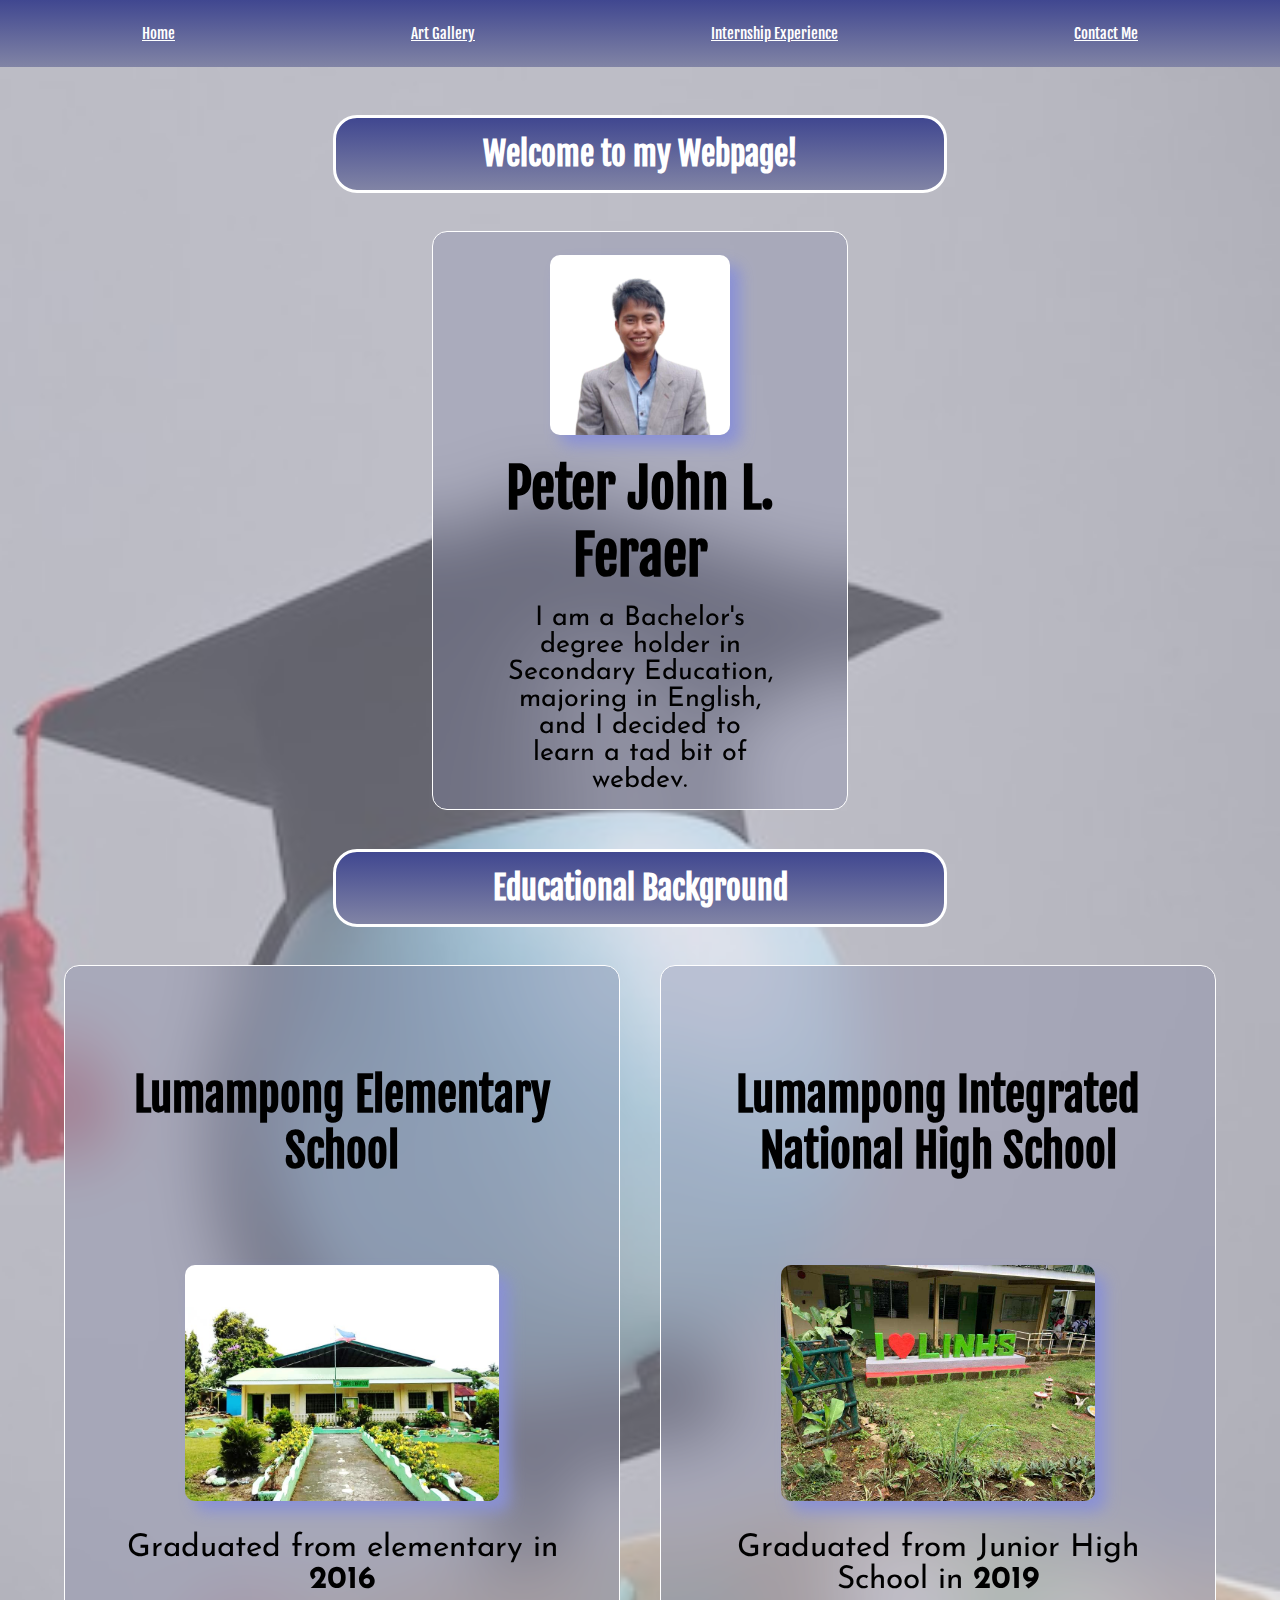
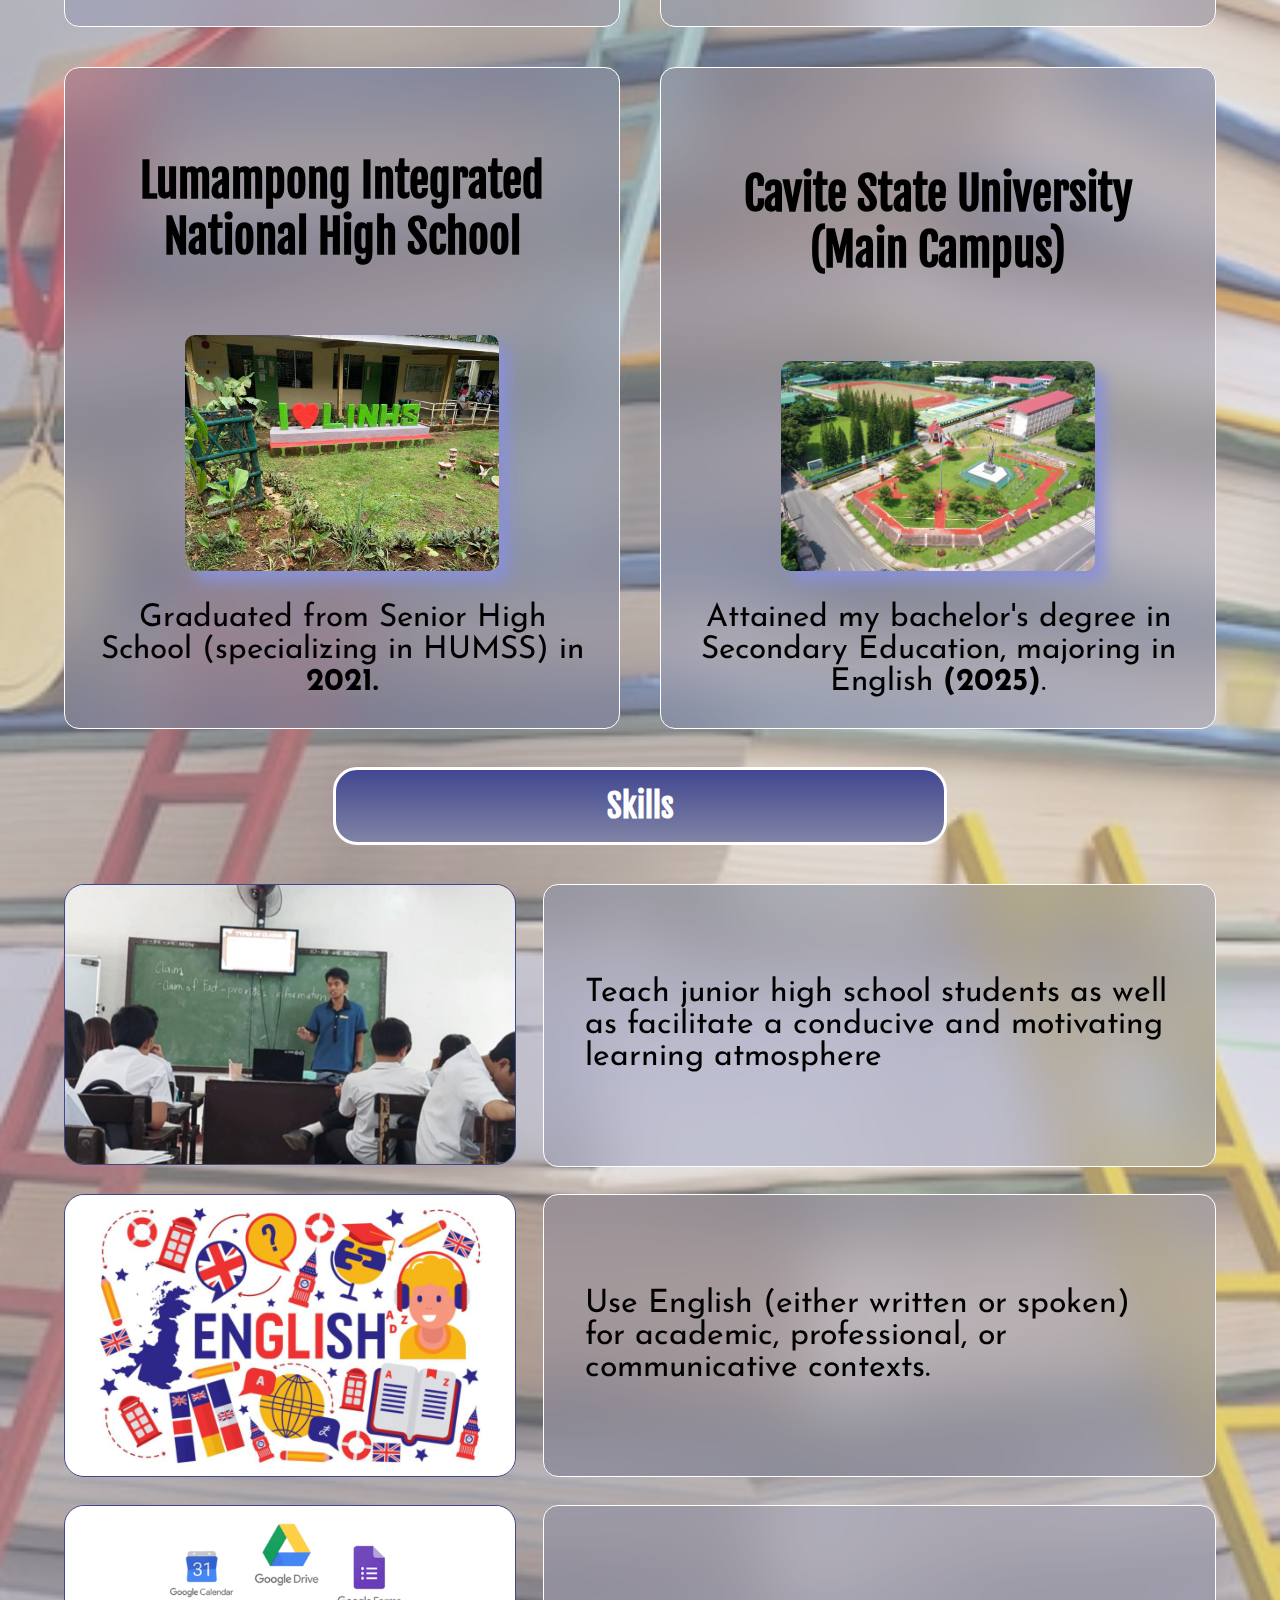
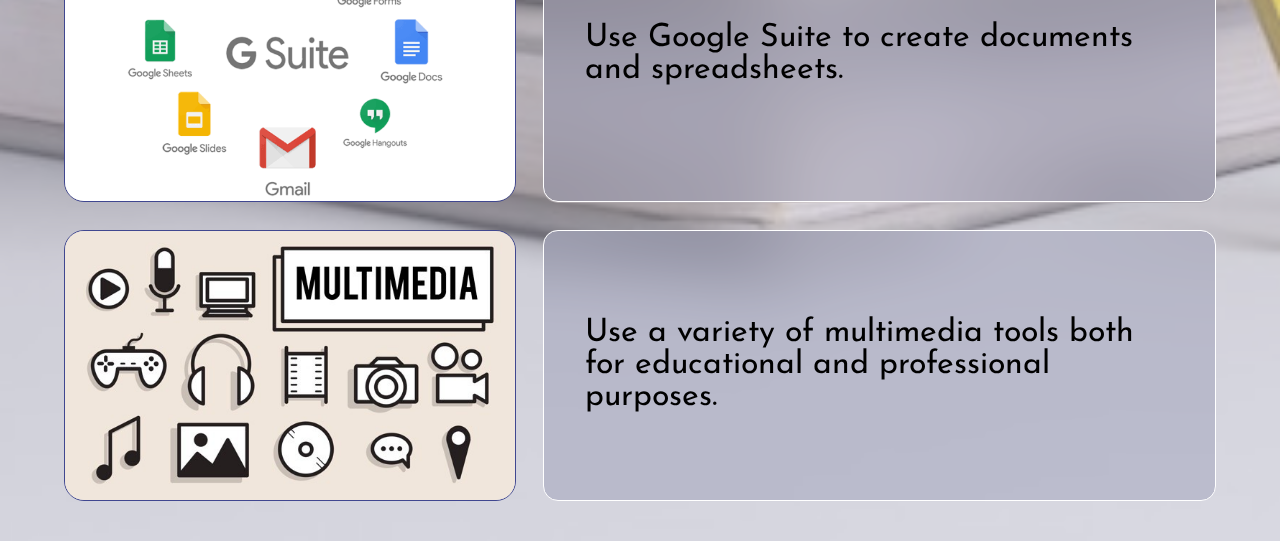
<file: index.html>
<!DOCTYPE html>
<html lang="en">
<head>
  <meta charset="UTF-8">
  <meta http-equiv="X-UA-Compatible" content="IE=Edge">
  <meta name="viewport" content="width=device-width, initial-scale=1.0">
  <title>Online Portfolio (Revised)</title>
  <link rel="stylesheet" href="style.css">
  <link rel="preconnect" href="https://fonts.googleapis.com">
  <link rel="preconnect" href="https://fonts.gstatic.com" crossorigin>
  <link href="https://fonts.googleapis.com/css2?family=Fjalla+One&family=Josefin+Sans:ital,wght@0,100..700;1,100..700&display=swap" rel="stylesheet">
</head>
<body>
  <header>
    <nav>
      <ul>
        <li><a href="index.html">Home</a></li>
        <li><a href="art-gallery/art-gallery.html">Art Gallery</a></li>
        <li><a href="internship/internship.html">Internship Experience</a></li>
        <li><a href="contact-page/contact-me.html">Contact Me</a></li>
    </ul>
    </nav>
  </header>
    <h1 class="headings">Welcome to my Webpage!</h1>
    <div class="prof_container">
      <div class="profile">
        <img src="my_pic.png">
        <h3>Peter John L. Feraer</h3>
        <p>I am a Bachelor's degree holder in Secondary Education, majoring in English, and I decided to learn a tad bit of webdev.</p>
      </div>
    </div>
    <h1 class="headings">Educational Background</h1>
    <div class="educbg">
      <div class="elem">
        <h1>Lumampong Elementary School</h1>
        <img src="school-pics/les.jpg">
        <p>Graduated from elementary in <b>2016</b></p>
      </div>
      <div class="jhs">
        <h1>Lumampong Integrated National High School</h1>
        <img src="school-pics/linhs.jpeg">
        <p>Graduated from Junior High School in <b>2019</b></p>
      </div>
      <div class="shs">
        <h1>Lumampong Integrated National High School</h1>
        <img src="school-pics/linhs.jpeg">
        <p>Graduated from Senior High School (specializing in HUMSS) in <b>2021.</b></p>
      </div>
      <div class="college">
        <h1>Cavite State University (Main Campus)</h1>
        <img src="school-pics/cvsu_main.jpg">
        <p>Attained my bachelor's degree in Secondary Education, majoring in English <b>(2025)</b>.</p>
      </div>
    </div>
    <h1 class="headings">Skills</h1>
    <div class="skills">
      <img src="skills/teaching_skill.jpg">
      <p class="skill-desc">Teach junior high school students as well as facilitate a conducive and motivating learning atmosphere</p>
      <img src="skills/english_skill.jpg">
      <p class="skill-desc">Use English (either written or spoken) for academic, professional, or communicative contexts.</p>
      <img src="skills/gsuite_skill.png">
      <p class="skill-desc">Use Google Suite to create documents and spreadsheets.</p>
      <img src="skills/multimedia_skill.jpeg">
      <p class="skill-desc">Use a variety of multimedia tools both for educational and professional purposes.</p>
    </div>
</body>
</html>
</file>
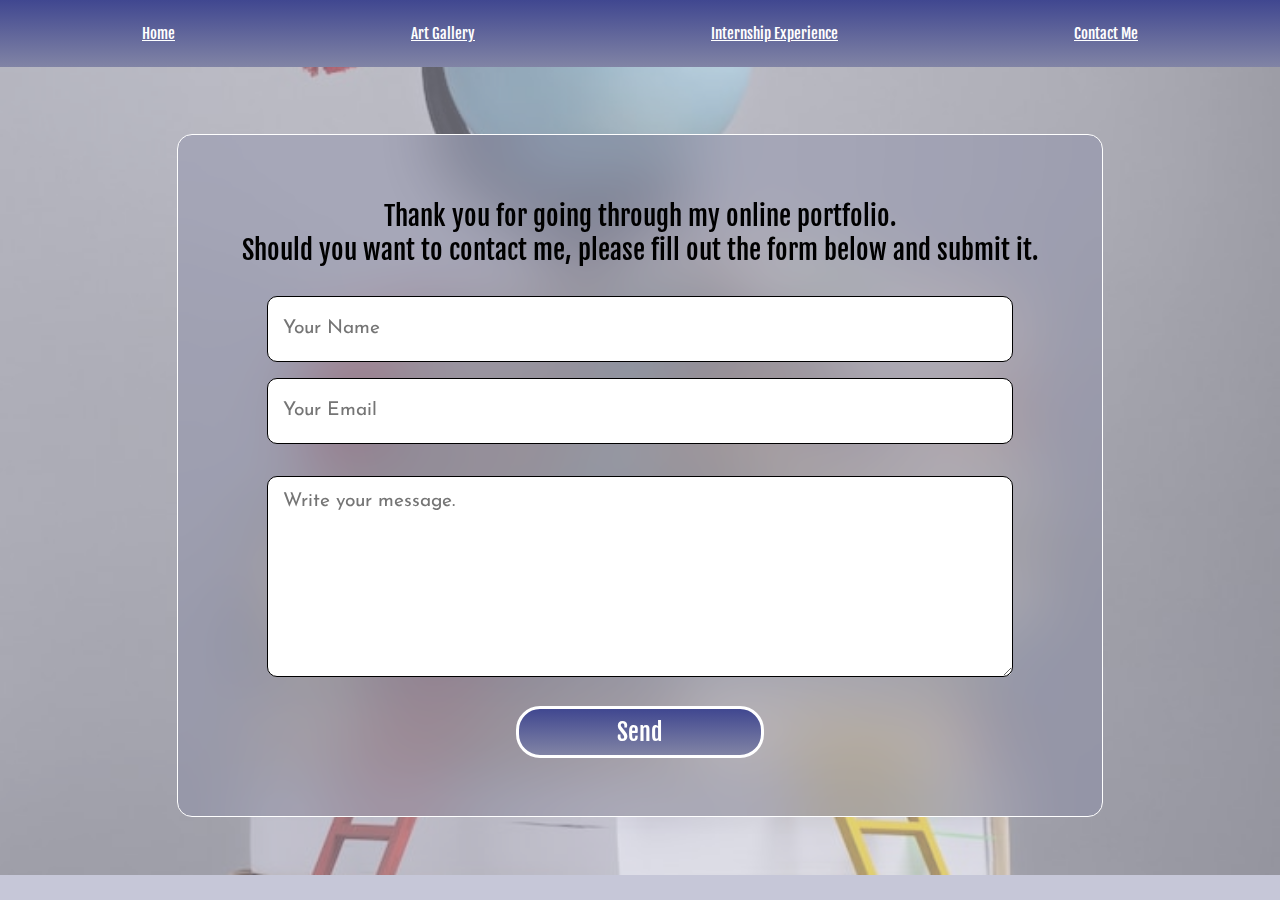
<file: contact-page/contact-me.html>
<!DOCTYPE html>
<html lang="en">
<head>
  <meta charset="UTF-8">
  <meta http-equiv="X-UA-Compatible" content="IE=Edge">
  <meta name="viewport" content="width=device-width, initial-scale=1">
  <title>Online Portfolio (Revised)</title>
  <link rel="stylesheet" href="contact-me.css">
  <link rel="preconnect" href="https://fonts.googleapis.com">
  <link rel="preconnect" href="https://fonts.gstatic.com" crossorigin>
  <link href="https://fonts.googleapis.com/css2?family=Fjalla+One&family=Josefin+Sans:ital,wght@0,100..700;1,100..700&display=swap" rel="stylesheet">
</head>
<body>
    <header>
    <nav>
      <ul>
        <li><a href="../index.html">Home</a></li>
        <li><a href="../art-gallery/art-gallery.html">Art Gallery</a></li>
        <li><a href="../internship/internship.html">Internship Experience</a></li>
        <li><a href="../contact-page/contact-me.html">Contact Me</a></li>
    </ul>
    </nav>
    </header>
    <main>
    <div class="form-box">
      <div class="badtrip"><p>Thank you for going through my online portfolio.<br>Should you want to contact me, please fill out the form below and submit it.</p></div>
      <form action="https://formspree.io/f/movlzylw" method="post">
        <input type="text" name="name" id="name" placeholder="Your Name" required>
        <input type="text" name="email" id="email" placeholder="Your Email" required>
        <textarea name="message" id="message" placeholder="Write your message."required></textarea>
        <input type="text" name="_gotcha" style="display:none">
        <button type="Submit" id="btn">Send</button>
      </form>
    </div>
    </main>
</body>
</html>
</file>
<file: style.css>
/*body*/
* {
    margin:0;
    padding:0;
}
body {
    font-size: 15pt;
    z-index:1;
    background-color:#C6C7D8;
    position: relative;
    padding-bottom: 2.5rem;
}
body::before {
    content:'';
    position: absolute;
    top:0;
    bottom:0;
    left:0;
    right:0;
    width:100%;
    height: 100%;
    background-image:url("bg/education.jpg");
    background-size:cover;
    background-position: center center;
    opacity:0.5;
    background-repeat: no-repeat;
    z-index:-1;
}

/*navbar*/
nav ul {
    list-style-type:none;
    overflow:hidden;
    display:flex;
    justify-content:space-around;
    text-align:center;
    background: linear-gradient(#404790, #8184A5);
    padding: clamp(24px, 1.5%, 3%);
}
header li {
    font-family: "Fjalla One", sans-serif;
    font-size: clamp(15px, 1.3vh, 35px);
}
ul a {
    color: white;
}
ul a:hover {
    color: #797fdb;
    cursor: pointer;
}
header {
    margin-bottom:3rem;
}

.headings {
    text-align:center;
    font-family: "Fjalla One", sans-serif;
    font-size: clamp(24px, 3.5vh, 35px);
    margin-bottom: 1vh;
    border: solid white 3px;
    background: linear-gradient(#404790, #8184A5);
    width: clamp(24rem, 45%, 60%);
    margin: 3% auto;
    padding: 1rem;
    border-radius: 1.5rem;
    color: white;
}

/*profile div*/
.prof_container {
    display: flex;
    justify-content: center;
    align-items: center;
}
.profile {
    display: flex;
    flex-direction: column;
    justify-content: center;
    align-items: center;
    text-align: center;
    padding: 15px;
    max-width: clamp(24rem, 30%, 45%);
    border: solid white 1px;
    border-radius: 15px;
    background-color: rgba(129, 132, 165, 0.32);
    -webkit-backdrop-filter: blur(35px);
    backdrop-filter: blur(35px);
}
.profile h3 {
    font-family: "Fjalla One", sans-serif;
    font-size: clamp(1.8rem, 6vh, 9vh);
    margin:20px;
}
.profile p {
    margin-left: 15%;
    margin-right: 15%;
    margin-top: -1%;
    text-align: center;
    font-size: clamp(0.7vh, 3vh, 6vh);
    font-family: "Josefin Sans";
}
.profile img {
    width: clamp(100px, 180px, 240px);
    border-radius: 10px;
    margin-top:2%;
    box-shadow: 10px 10px 15px #8A91D6;
}

/*educbg div*/
.educbg {
    display:grid;
    grid-template-rows: 1fr 1fr;
    grid-template-columns: 1fr 1fr;
    gap: 2.5rem;
    margin-left:5%;
    margin-right:5%;
    margin-bottom: 1.5rem;
}
.educbg h1 {
    font-family: "Fjalla One", sans-serif;
    font-size: clamp(2vh, 5vh, 9vh);
    padding: clamp(15px, 30px, 50px);
    margin-bottom: auto;
    margin-top: auto;
}
.educbg img {
    max-width: 60%;
    transition-property: all;
    transition-timing-function: ease-in;
}
.educbg img:hover {
    transform: scale(1.2);
    transition: 0.5s;
}
.elem, .jhs, .shs, .college {
    display: flex;
    flex-direction: column;
    justify-content:center;
    align-items:center;
    text-align: center;
    padding: 15px;
    border:solid white 1px;
    border-radius: 15px;
    backdrop-filter: blur(35px);
    background-color: rgba(129, 132, 165, 0.32);
    -webkit-backdrop-filter: blur(35px);
    height: clamp(25vh, 70vh, 90vh);
}
.educbg img {
    border-radius: 10px;
    box-shadow: 10px 10px 15px #8A91D6;
}
.educbg p {
    padding: 15px;
    font-size: clamp(1.4vh, 3.5vh, 6vh);
    font-family: "Josefin Sans";
    margin-top: 1rem;
}

/*skills div*/
.skills {
    margin-top: 2.5%;
    margin-left: 5%;
    margin-right: 5%;
    display: grid;
    grid-template-rows: 1fr 1fr;
    grid-template-columns: 0.5fr 1fr;
    gap: 1.7rem;
}
.skills img {
    width: clamp(20vh, 50vh, 80vh);
    display: flex;
    justify-content: center;
    align-items: center;
    border: solid #404790 1.5px;
    border-radius: 20px;
}
.skills p {
    display: flex;
    justify-content: center;
    align-items: center;
}
.skill-desc {
    border: solid white 1px;
    border-radius: 15px;
    background-color: rgba(129, 132, 165, 0.32);
    -webkit-backdrop-filter: blur(35px);
    backdrop-filter: blur(35px);
    font-size: clamp(1.4vh, 2rem, 20vh);
    font-family: "Josefin Sans";
    padding: 6%;
}

@media (max-width:500px) {
    nav ul {
        padding: 1rem;
    }
    header li {
        font-size: 12px;
    }
    header {
        margin-bottom:1rem;
    }
    .headings {
        font-size: 20px;
        padding: 0.5rem;
        width: 24rem;
    }
    .profile {
        width: 15rem;
        padding: 10px;
    }
    .profile h3 {
        font-size: 1.6rem;
        margin: 15px;
    }
    .profile p {
        font-size: 1.2rem;
    }
    .profile img {
        width: 8rem;
    }
    .educbg {
        display: flex;
        flex-direction: column;
        justify-content:center;
        align-items:center;
        text-align: center;
    }
    .educbg h1 {
        font-size: 1.6rem;
    }
    .educbg p {
        font-size: 1.2rem;
    }
    .educbg img {
        width: auto;
    }
    .elem, .jhs, .shs, .college {
        padding: 10px;
        height: 45vh;
        width: 20rem;
    }
    .skills {
        display: flex;
        flex-direction: column;
        justify-content:center;
        align-items:center;
        text-align: center;
    }
    .skills p {
        font-size: 1.2rem;
    }
}
</file>
<file: contact-page/contact-me.css>
* {
    margin:0;
    padding:0;
}
body {
    font-size: 15pt;
    z-index:1;
    background-color:#C6C7D8;
    position: relative;
    padding-bottom: 2.5rem;
}
body::before {
    content:'';
    position: absolute;
    top:0;
    bottom:0;
    left:0;
    right:0;
    width:100%;
    height: 100%;
    background-image:url("../bg/education.jpg");
    background-size:cover;
    background-position: center center;
    opacity:0.5;
    background-repeat: no-repeat;
    z-index:-1;
}

/*navbar*/
nav ul {
    list-style-type:none;
    overflow:hidden;
    display:flex;
    justify-content:space-around;
    text-align:center;
    background: linear-gradient(#404790, #8184A5);
    padding: clamp(24px, 1.5%, 3%);
}
header li {
    font-family: "Fjalla One", sans-serif;
    font-size: clamp(15px, 1.3vh, 35px);
}
ul a {
    color: white;
}
ul a:hover {
    color: #797fdb;
    cursor: pointer;
}
header {
    margin-bottom:3rem;
}

main {
    display: flex;
    justify-content: center;
    align-items: center;
    height: 80vh;
}

.form-box {
    display: flex;
    justify-content: center;
    align-items: center;
    flex-direction: column;
    max-width: 70%;
    height: clamp(24rem, 65vh, 58rem);
    padding: 3rem;
    border:solid white 1px;
    border-radius: 15px;
    backdrop-filter: blur(35px);
    background-color: rgba(129, 132, 165, 0.32);
    -webkit-backdrop-filter: blur(35px);
}

.badtrip {
    font-size: clamp(0.7vh, 3vh, 6vh);
    font-family: "Fjalla One";
    text-align: center;
    margin: 1rem 1rem;
}

form {
    display: flex;
    flex-direction: column;
    justify-content: center;
    align-items: center;
    padding: 5px;
    height: 100%;
    width: 100%;
}

#name{
    margin: 0.5rem 1rem;
    width: 90%;
    height: 15%;
    box-sizing: border-box;
    border: solid black 1px;
    border-radius: 10px;
    padding: 15px;
    cursor: text;
}
#email {
    margin: 0.5rem 1rem;
    width: 90%;
    height: 15%;
    box-sizing: border-box;
    border: solid black 1px;
    border-radius: 10px;
    padding: 15px;
    cursor: text;
} 
#message {
    margin: 1.5rem 1rem;
    width: 90%;
    height: clamp(5rem, 25vh, 60vh);
    box-sizing: border-box;
    border: solid black 1px;
    border-radius: 10px;
    padding: 15px;
    cursor: text;
} 
#name:hover, #email:hover, #message:hover {
    border: solid #797fdb 2px;
}
#name:active, #email:active, #message:active {
    border: solid #797fdb 3px;
}
#name::placeholder, #email::placeholder, #message::placeholder {
    font-size: 1.2rem;
    font-family: "Josefin Sans";
}
#btn {
    text-align:center;
    font-family: "Fjalla One", sans-serif;
    font-size: 1.5rem; 
    margin-bottom: 1vh;
    border: solid white 3px;
    background: linear-gradient(#404790, #8184A5);
    width: 30%;
    margin: 0.3rem auto;
    padding: 0.5rem;
    border-radius: 1.5rem;
    color: white;
}
#btn:hover {
    cursor: pointer;
    background-color: #404790;
    border: solid black 2px;
}

@media (max-width:500px) {
    nav ul {
        padding: 1rem;
    }
    header li {
        font-size: 12px;
    }
    header {
        margin-bottom: 1rem;
    }
    .form-box {
        height: 55vh;
        width: 60%;
    }
    .badtrip {
        position: relative;
        font-size: 1.2rem;
        top: 4%;
    }
    form {
        margin: 0.6rem;
        margin-bottom: 0;
    }
    #name, #email {
        padding: 10px;
        height: 2.3rem;
    }
    #message {
        margin-bottom: 10px;
        margin-top: 10px;
        padding: 10px;
        height: 11rem;
    }
    #btn {
        width: 14rem;
        font-size: 1rem;
    }
    #name::placeholder, #email::placeholder, #message::placeholder {
        font-size: 1rem;
    }
}
</file>
